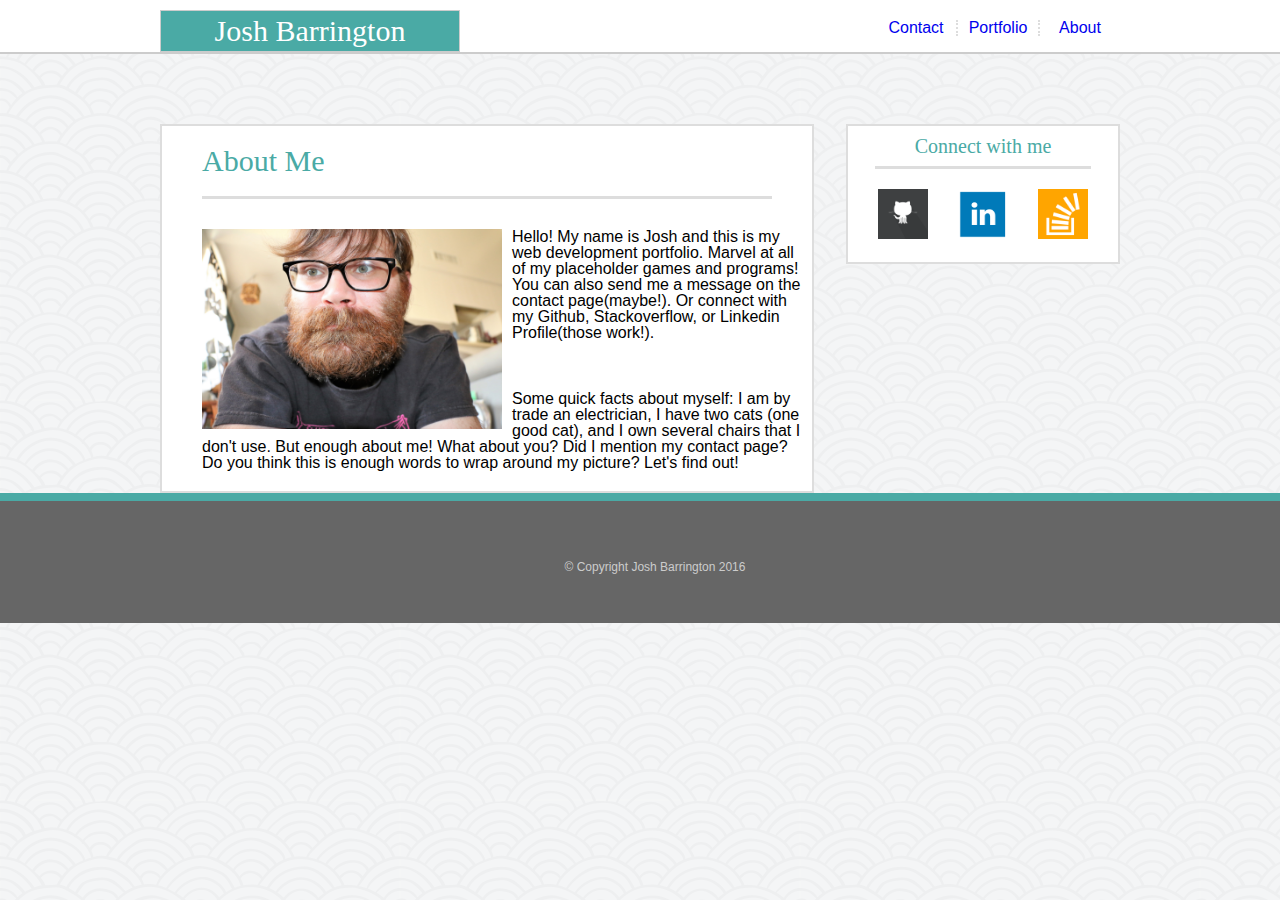
<file: index.html>
<!DOCTYPE html>
<html lang="en">

	<head>
		<title>Josh Barrington</title>

		<!--link to css reset-->
		<link rel="stylesheet" type="text/css" href="assets/css/reset.css">
		<!--link to my css stylesheet-->
		<link rel="stylesheet" type="text/css" href="assets/css/style.css">

		<!--viewport tag to view on mobile devices. i think i'm using it correctly?-->
		<meta name="viewport" content="width=device-width, initial-scale=1.0, maximum-scale=1.0, user-scalable=no" />
	</head>
		

	<body>
			<!--header that includes navigation bar-->
			<header>
				<div class="navigation">
					<ul>
						<li class="about"><a href="index.html">About</a></li>

						<li class="portfolio"><a href="portfolio.html">Portfolio</a></li>

						<li class="contact"><a href="contact.html">Contact</a></li>
					</ul>

					<div class="name">
						<h1>Josh Barrington</h1>
					</div>

				</div>
			</header>

			<!--container keeps background image out of the header-->		
			<div class="container">
				<!--Main section-->
					<section class="mainbox">

						<h3 class="mainboxhead">About Me</h3>
	
						<img class="profile" src="assets/images/profilepic.JPG" alt="Picture of Me" width="300" height="200">

						<p>Hello! My name is Josh and this is my web development portfolio. Marvel at all of my placeholder games and programs! You can also send me a message on the contact page(maybe!). Or connect with my Github, Stackoverflow, or Linkedin Profile(those work!). 
						</p>
							
						

						<p>Some quick facts about myself: I am by trade an electrician, I have two cats (one good cat), and I own several chairs that I don't use. But enough about me! What about you? Did I mention my contact page? Do you think this is enough words to wrap around my picture? Let's find out!</p>

					</section>	
				
					<!--sidebar with links to stackoverflow, linkedin, and github-->
					<section class="sidebar">

						<h3 class="sidebarhead">Connect with me</h3>
			
						<ul>
							<li class="icon"><a href="https://github.com/jshtx">

							<img src="assets/images/github-icon.png" alt="Git Hub"></a></li>

							<li class="icon"><a href="https://www.linkedin.com/in/josh-barrington-95576312b">
					
							<img src="assets/images/linkedin-icon.png" alt="Linkedin"></a></li>

							<li class="icon"><a href="http://stackoverflow.com/users/7004547/jshtx">

							<img src="assets/images/stackoverflow-icon.png" alt="Stackoverflow"></a></li>
						</ul>
					</section>
			
		
				
			</div>

		<footer>
			<p>&#169; Copyright Josh Barrington 2016</p>
		</footer>
		
	</body>
</html>
</file>
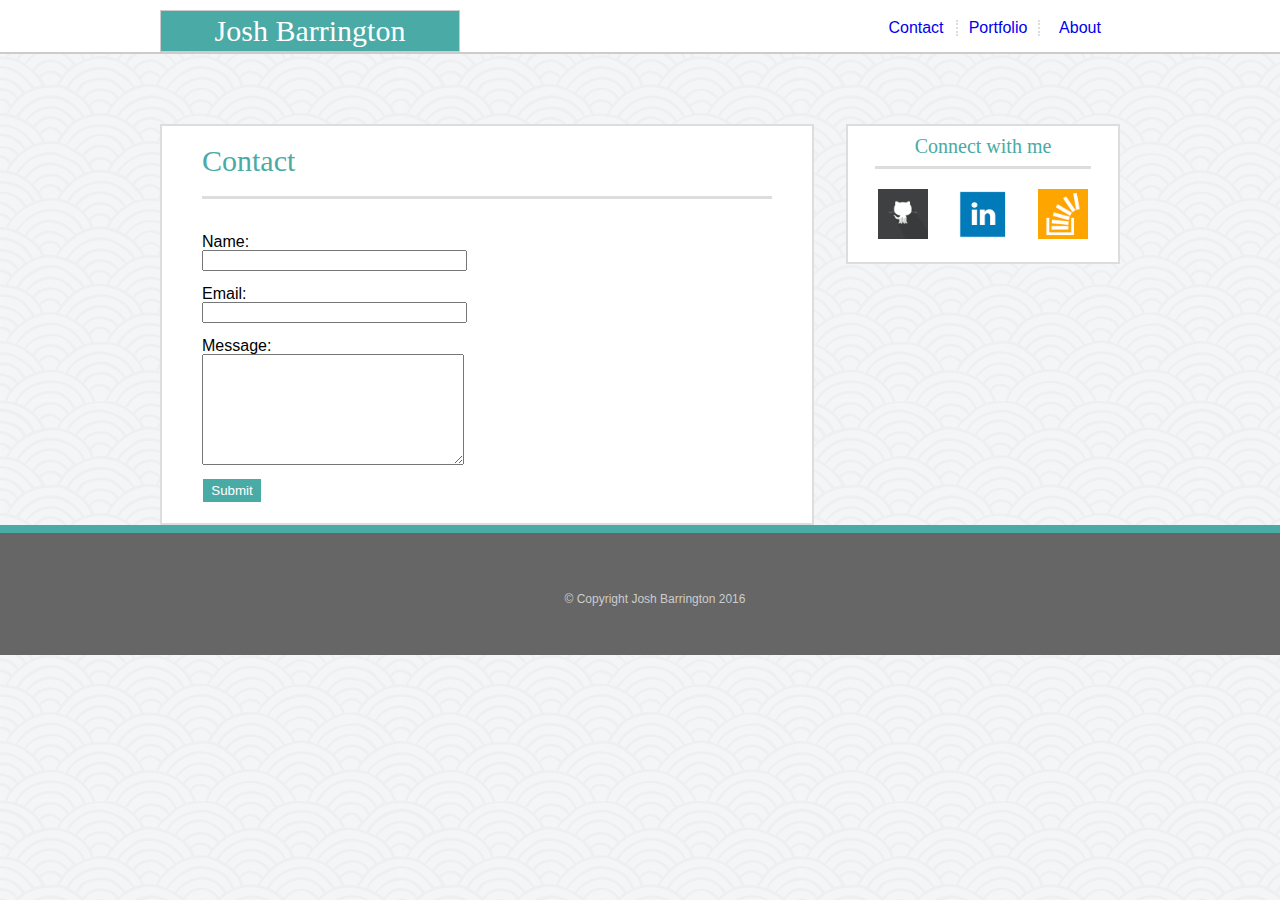
<file: contact.html>
<!DOCTYPE html>
<html lang="en">

	<head>
		<title>Josh Barrington</title>

		<!--link to css reset-->
		<link rel="stylesheet" type="text/css" href="assets/css/reset.css">
		<!--link to my css stylesheet-->
		<link rel="stylesheet" type="text/css" href="assets/css/style.css">
		<!--viewport tag to view on mobile devices. i think i'm using it correctly?-->
		<meta name="viewport" content="width=device-width, initial-scale=1.0, maximum-scale=1.0, user-scalable=no" />
	</head>
		

	<body>
			<!--header that includes name and navigation bar-->
			<header>
				<div class="navigation">
					<ul>
						<li class="about"><a href="index.html">About</a></li>

						<li class="portfolio"><a href="portfolio.html">Portfolio</a></li>

						<li class="contact"><a href="contact.html">Contact</a></li>
					</ul>

					<div class="name">
						<h1>Josh Barrington</h1>
					</div>

				</div>
			</header>

			
			<!--container class keeps the background pick out of header-->
			<div class="container">
				
				
				<!--Main section-->
					<section class="mainbox">
						<!--the contact form-->
						<h3 class="mainboxhead"><strong>Contact</strong></h3>
	
						<form id="contact_form" action="#" method="POST" enctype="multipart/form-data">
							<div class="row">
								<label for="name">Name:</label><br />
								<input id="name" class="input" name="name" type="text" value="" size="30" /><br />
							</div>

							<div class="row">
								<label for="email">Email:</label><br />
								<input id="email" class="input" name="email" type="text" value="" size="30" /><br />
							</div>
	
							<div class="row">
								<label for="message">Message:</label><br />
								<textarea id="message" class="input" name="message" rows="7" cols="30"></textarea><br />
							</div>
							<input id="submit_button" type="submit" value="Submit" />
						</form>						

					</section>
				
					<!--the contact sidebar-->
					<section class="sidebar">

						<h3 class="sidebarhead">Connect with me</h3>
			
						<ul>
							<li class="icon"><a href="https://github.com/jshtx">

							<img src="assets/images/github-icon.png" alt="Git Hub"></a></li>

							<li class="icon"><a href="https://www.linkedin.com/in/josh-barrington-95576312b">
					
							<img src="assets/images/linkedin-icon.png" alt="Linkedin"></a></li>

							<li class="icon"><a href="http://stackoverflow.com/users/7004547/jshtx">

							<img src="assets/images/stackoverflow-icon.png" alt="Stackoverflow"></a></li>
						</ul>
					</section>
			
		
				
			</div>

		<footer>
			<p>&#169; Copyright Josh Barrington 2016</p>
		</footer>
	</body>
</html>
</file>
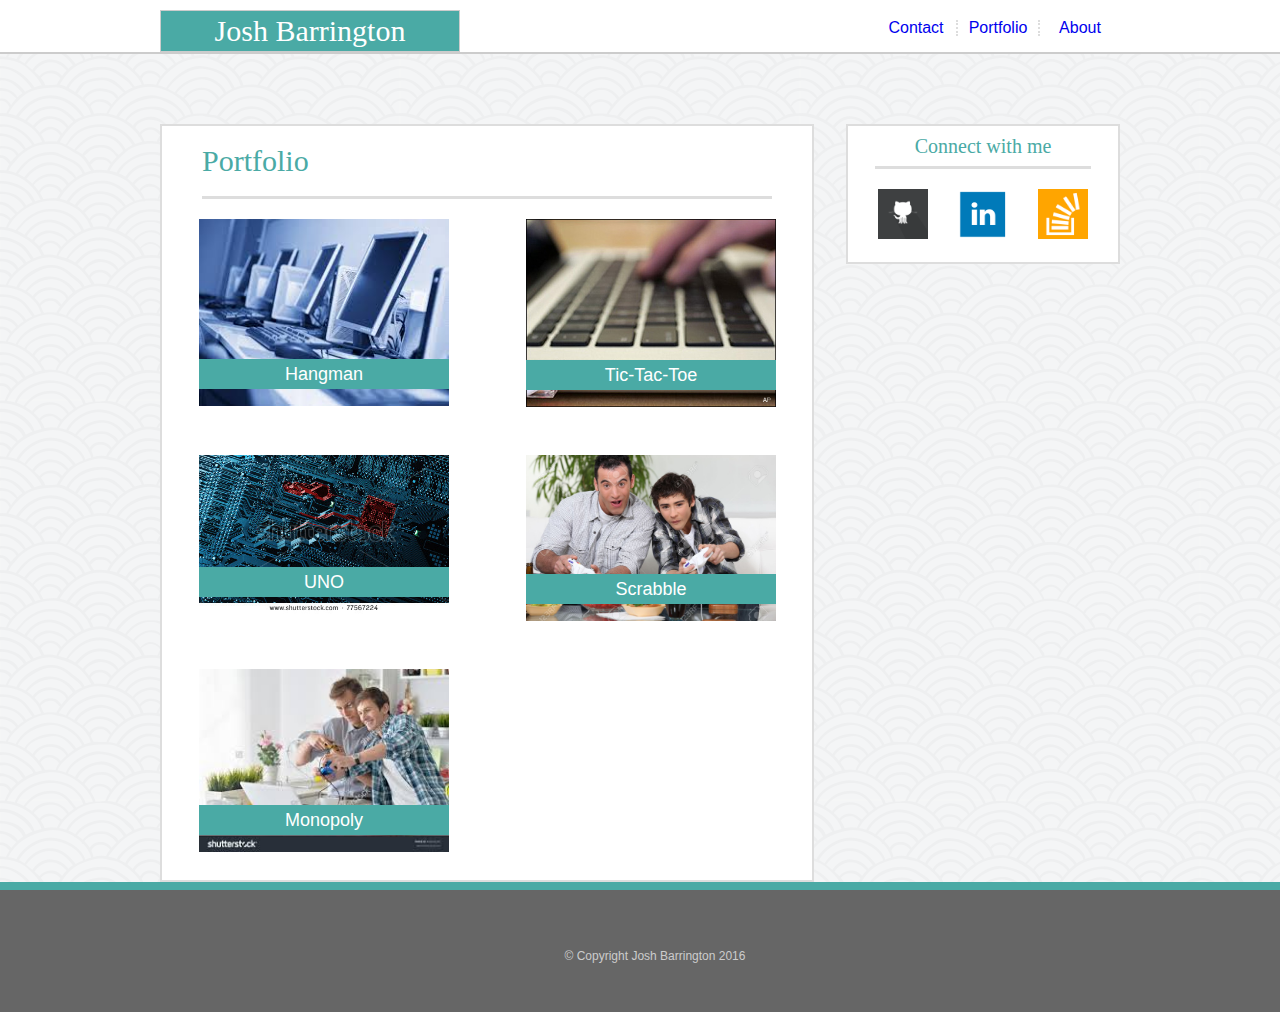
<file: portfolio.html>
<!DOCTYPE html>
<html lang="en">

	<head>
		<title>Josh Barrington</title>

		<!--link to css reset-->
		<link rel="stylesheet" type="text/css" href="assets/css/reset.css">
		<!--link to my css stylesheet-->
		<link rel="stylesheet" type="text/css" href="assets/css/style.css">

		<!--viewport tag to view on mobile devices. i think i'm using it correctly?-->
		<meta name="viewport" content="width=device-width, initial-scale=1.0, maximum-scale=1.0, user-scalable=no" />
	</head>
		

	<body>
		
			<!--header that includes navigation bar-->
			<header>
				<div class="navigation">
				
			
					<ul>
						<li class="about"><a href="index.html">About</a></li>

						<li class="portfolio"><a href="portfolio.html">Portfolio</a></li>

						<li class="contact"><a href="contact.html">Contact</a></li>
					</ul>

					<div class="name">
						<h1>Josh Barrington</h1>
					</div>
				</div>
			</header>


			<!--container keeps the background image out of the header-->
			<div class="container">
				
				
				<!--Main section-->
					<section class="mainbox">

						<h3 class="mainboxhead">Portfolio</h3>
						
						
						<!--pics of placeholder portfolio programs. in the future to become actual links to real programs-->
						<div class="port_pics">	
							<img src="assets/images/stock1.jpg" alt="stock photo 1">
						
								<h2 >Hangman</h2>
							
						</div>

						<div class="port_pics">
							<img src="assets/images/stock2.jpg" alt="stock photo 2">
						
								<h2>Tic-Tac-Toe</h2>
							
						</div>

						<div class="port_pics">
							<img src="assets/images/stock3.jpg" alt="stock photo 3">
							
								<h2>UNO</h2>
							
						</div>

						<div class="port_pics">
							<img src="assets/images/stock4.jpg" alt="stock photo 4">
							
								<h2>Scrabble</h2>
						
						</div>

						<div class="port_pics">
							<img src="assets/images/stock5.jpg" alt="stock photo 5">
							
								<h2>Monopoly</h2>
							
						</div>
					
					</section>
				
					<!--sidebar section with links to github, stackoverflow, and linkedin-->
					<section class="sidebar">

						<h3 class="sidebarhead">Connect with me</h3>
			
						<ul>
							<li class="icon"><a href="https://github.com/jshtx">

							<img src="assets/images/github-icon.png" alt="Git Hub"></a></li>

							<li class="icon"><a href="https://www.linkedin.com/in/josh-barrington-95576312b">
					
							<img src="assets/images/linkedin-icon.png" alt="Linkedin"></a></li>

							<li class="icon"><a href="http://stackoverflow.com/users/7004547/jshtx">

							<img src="assets/images/stackoverflow-icon.png" alt="Stackoverflow"></a></li>
						</ul>			
					</section>
			

				
			</div>

		<footer>
			<p>&#169; Copyright Josh Barrington 2016</p>
		</footer>
	</body>
</html>
</file>
<file: assets/css/style.css>
h1, h3 {
	
	font-family: 'Georgia', Times, Times New Roman, serif;
	font-size: 30px;
}


body {
	 font-family:'Arial', 'Helvetica Neue', Helvetica, sans-serif;
	 text-decoration: none;
	 background-image: url("../images/background.png") 
    
}

a {
	text-decoration: none;
}


.container {

	width: 100%;
	max-width: 960px;
	margin: 0 auto;
	clear: both;

}

/*header with navigation bar*/

header {
	background: #fff;
	margin: 0 0 30px;

	color: #fff;
	overflow: auto;
	border-bottom: 2px solid #ccc;
	
	width: 100%;

}

.navigation {
	max-width: 960px;
	width: 100%;
	margin: 0 auto;
}
.name {
	color: white;
	background-color: #4aaaa5;
	width: 30%;
	padding: 5px;
	text-align: center;
	border: 1px solid #cccccc;
	margin-top: 10px;
}

.navigation li {
	float: right;
	width: 80px;
	margin-top: 10px;
	
}
	

.clearfix {
	overflow: auto;
}

.about {
	clear: both;
	border-left: 2px dotted #dddddd;
	text-align: center;
	
}

.portfolio {
	
	text-align: center;
}

.contact {
	border-right: 2px dotted #dddddd;
	text-align: center;
}

/*footer*/

footer {
	background: #666;
	color: #fff;
	padding: 30px 0;
	clear: both;
	border-top: 8px solid #4aaaa5;
	color: #ccc;
	font-size: 12px;
	text-align: center;
}

/*main content box with the profile pic*/


.mainboxhead {
	color: #4aaaa5;
	margin-left: 40px;
	padding-top: 20px;
	padding-bottom: 20px;
	border-bottom: 3px solid #dddddd;
	width: 570px;
}
.mainbox {
	
	
	background-color: #ffffff;
	border: 2px solid #dddddd;
	width: 100%;
	max-width: 650px;
 	float: left;
	margin-top: 40px; 
	
	
}

p {  
	
	padding-right: 10px;
	padding-bottom: 20px;
	margin-top: 30px;
	margin-left: 40px;
	
}



.profile {
	float: left;
	width: 300px;
	margin-left: 40px;
	margin-top: 30px;
	padding-right: 10px;	
}

/*connect with me sidebar*/

.sidebar {
	background-color: #ffffff;
	border: 2px solid #dddddd;
	float: right;
	margin-top: 40px;
	width: 100%;
	max-width: 270px;
	margin-bottom: 20px;
}

.sidebar li {
	float: left;
}

.sidebarhead {

	padding-top: 10px;
	padding-bottom: 10px;
	width: 80%;
	margin-left: 10%;
	border-bottom: 3px solid #dddddd;
	text-align: center;
	color: #4aaaa5;
	font-size: 20px;
}
.icon img {

	padding-left: 30px;
	padding-top: 20px;
	padding-bottom: 20px;
	width: 50px;
	height: 50px;
	
}

.clearfix{
	overflow: auto;
}



.row {
	padding-top: 15px;
}

#submit_button {
	text-align: center;
	margin-top: 10px;
	width: 60px;
	height: 25px;
	background-color: #4aaaa5;
	color: #ffffff;
	border: 1px solid #ffffff;
}

#contact_form {
	margin-left: 40px;
	padding-top: 20px;
	padding-bottom: 20px;
}

.port_pics {
	width: 250px;
	overflow: auto;
	position: relative;
	float: left;
	margin: 20px 0 25px 37px;
}

.port_pics:nth-child(even) {
	margin-right: 40px;
}


.port_pics img {
	width: 100%;
}


.port_pics h2 {
	position: absolute;
	z-index: 1;
	width: 100%;
	bottom: 20px;
	background-color: #4aaaa5;
	font-size: 18px;
	color: #fff;
	text-align: center;
	line-height: 30px;
}

/*adjustments when screen is reduced to 640px*/

@media screen and (max-width: 640px) {

	.name {
		margin-top: 0px;
		max-width: 640px;
		width: 100%;
	}


	.container {
		max-width: 600px;
	}

	.mainboxhead {
		max-width: 520px;

	}

	.mainbox {
		max-width: 600px;
		width: 100%;
	}

	.sidebar {
		max-width: 600px;
		width: 100%;
			
	}

	.port_pics {
		width: 525px;
	}

	.profile {
		width: 525px;
		height: 350px;
		margin-bottom: 10px;

	}
}





/*adjustments when screen is reduced to 768px*/

@media screen and (min-width: 641px) and (max-width: 768px) {

	.name {
	margin-left: 69px;
	

	}

	.container {
		margin-left: 69px;
	}

	.sidebar{
	width: 100%;
	max-width: 650px;
	float: left;
	}

	
}


/*adjustments when screen is reduced to 980px*/

@media screen and (min-width: 769px) and (max-width: 980px) {

	.navigation {
		max-width: 600px;
		width: 100%;
	}

	.name {
		width: 40%;
	}

	.container {
		max-width: 600px;
	}

	.mainboxhead {
		max-width: 250px;

	}

	.mainbox {
		max-width: 330px;
	}

	.sidebar {
		max-width: 200px;	
	}

	.sidebar img {
		width: 30px;
		height: 30px;
	}

	.profile {
		width: 250px;
		margin-bottom: 10px;

	}
}
</file>
